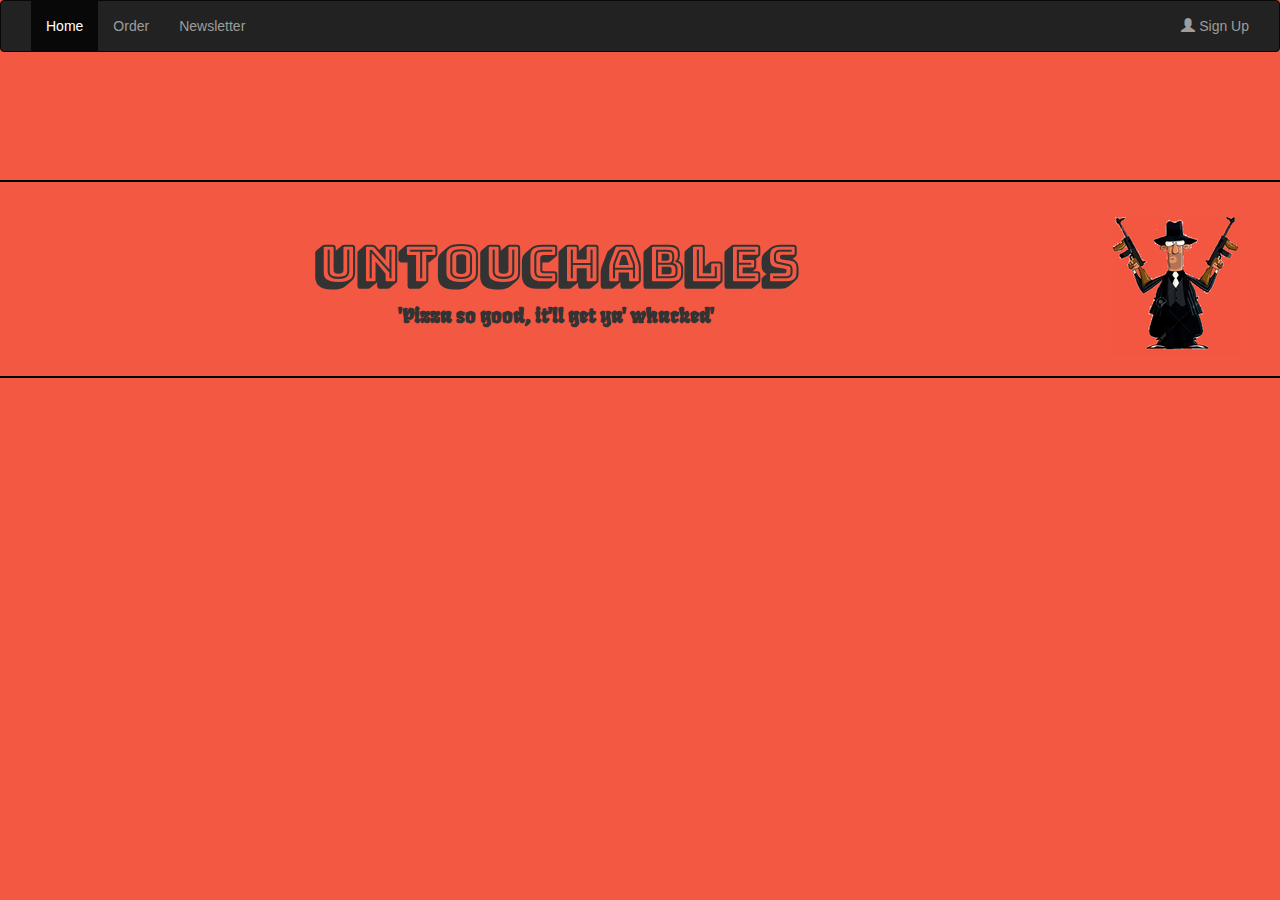
<file: Week1ProjectSWDV235/index.html>
﻿<!DOCTYPE html>
<html lang="en">
<head>
	<title>Untouchables</title>
	<meta charset="utf-8">
	<link href='https://fonts.googleapis.com/css?family=Bungee Shade' rel='stylesheet'>
	<link href='https://fonts.googleapis.com/css?family=Fruktur' rel='stylesheet'>
	<link rel="stylesheet" href="https://maxcdn.bootstrapcdn.com/bootstrap/3.3.7/css/bootstrap.min.css">
	<script src="https://ajax.googleapis.com/ajax/libs/jquery/3.3.1/jquery.min.js"></script>
	<script src="https://maxcdn.bootstrapcdn.com/bootstrap/3.3.7/js/bootstrap.min.js"></script>
	<link rel="stylesheet" href="styles.css">
</head>
<nav class="navbar navbar-inverse">
  <div class="container-fluid">
    <div class="navbar-header">
      <button type="button" class="navbar-toggle" data-toggle="collapse" data-target="#myNavbar">
        <span class="icon-bar"></span>
        <span class="icon-bar"></span>
        <span class="icon-bar"></span>
      </button>

    </div>
    <div class="collapse navbar-collapse" id="myNavbar">
      <ul class="nav navbar-nav">
        <li class="active"><a href="index.html">Home</a></li>
        <li><a href="order.html">Order</a></li>			
        <li><a href="newsletter.html">Newsletter</a></li>
       

      </ul>
      <ul class="nav navbar-nav navbar-right">
        <li><a href="signup.aspx"><span class="glyphicon glyphicon-user"></span> Sign Up</a></li>
        
      </ul>
    </div>
  </div>
</nav>
<body>
<div class="company">
	<img src="images/mobster.png" alt="Mobster">
	<h1>Untouchables</h1>
	<p>'Pizza so good, it'll get ya' whacked'</p>
</div>
</body>
<footer>

</footer>
</html>
</file>
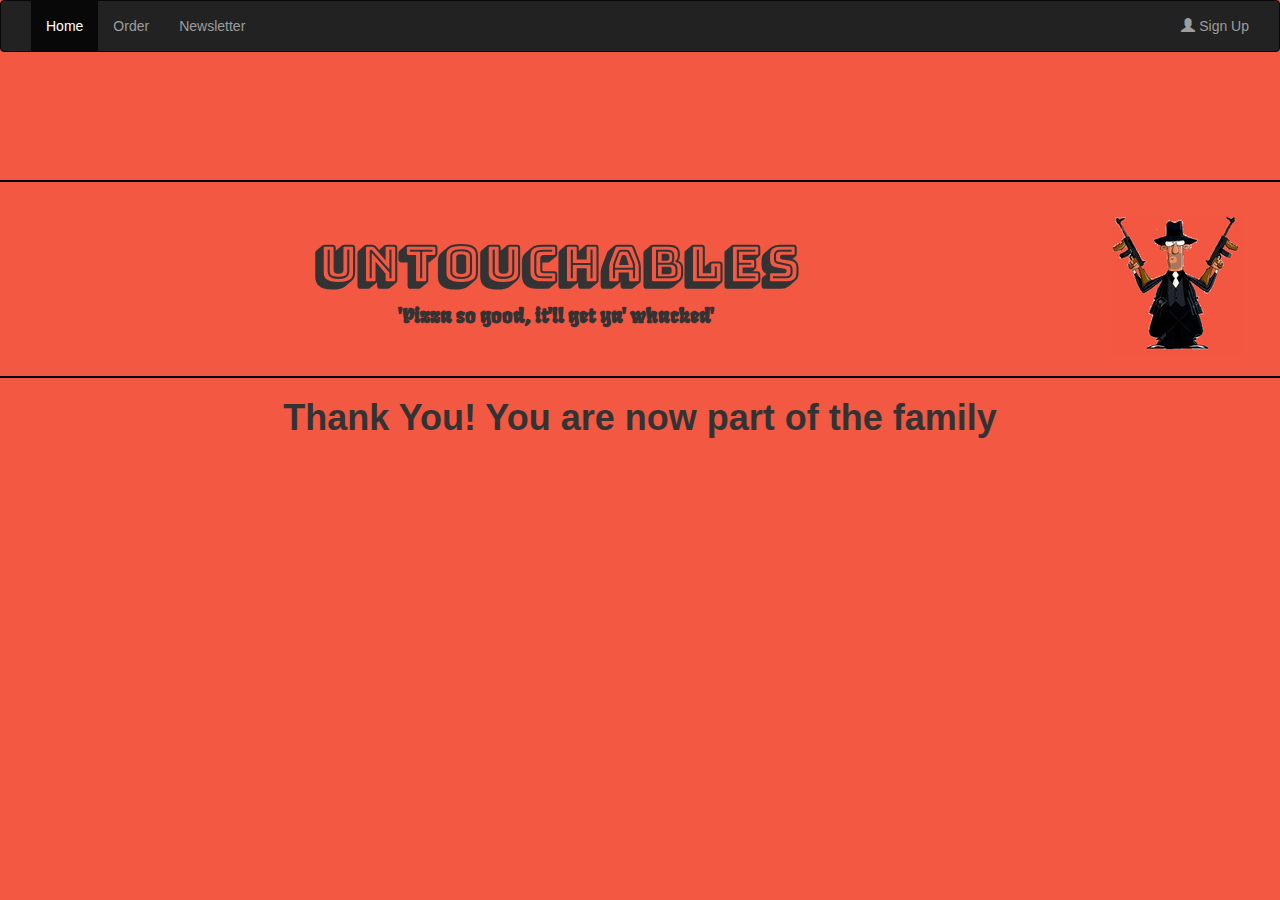
<file: Week1ProjectSWDV235/validation.html>
﻿<!DOCTYPE html>
<html lang="en">
<head>
	<title>Untouchables</title>
	<meta charset="utf-8">
	<link href='https://fonts.googleapis.com/css?family=Bungee Shade' rel='stylesheet'>
	<link href='https://fonts.googleapis.com/css?family=Fruktur' rel='stylesheet'>
	<link rel="stylesheet" href="https://maxcdn.bootstrapcdn.com/bootstrap/3.3.7/css/bootstrap.min.css">
	<script src="https://ajax.googleapis.com/ajax/libs/jquery/3.3.1/jquery.min.js"></script>
	<script src="https://maxcdn.bootstrapcdn.com/bootstrap/3.3.7/js/bootstrap.min.js"></script>
	<link rel="stylesheet" href="styles.css">
</head>
<nav class="navbar navbar-inverse">
  <div class="container-fluid">
    <div class="navbar-header">
      <button type="button" class="navbar-toggle" data-toggle="collapse" data-target="#myNavbar">
        <span class="icon-bar"></span>
        <span class="icon-bar"></span>
        <span class="icon-bar"></span>
      </button>

    </div>
    <div class="collapse navbar-collapse" id="myNavbar">
      <ul class="nav navbar-nav">
        <li class="active"><a href="index.html">Home</a></li>
        <li><a href="order.html">Order</a></li>			
        <li><a href="newsletter.html">Newsletter</a></li>
        

      </ul>
      <ul class="nav navbar-nav navbar-right">
        <li><a href="signup.aspx"><span class="glyphicon glyphicon-user"></span> Sign Up</a></li>
        
      </ul>
    </div>
  </div>
</nav>
<body>
<div class="company">
	<img src="images/mobster.png" alt="Mobster">
	<h1>Untouchables</h1>
	<p>'Pizza so good, it'll get ya' whacked'</p>
</div>
<h1>Thank You! You are now part of the family</h1>
</body>
<footer>

</footer>
</html>
</file>
<file: Week1ProjectSWDV235/styles.css>
body{
  background-color: #f35843;
}
img {
  display: none;
}
.company {
  margin-top: 10%;
  text-align: center;
  border-top: 2px solid #000000;
  border-bottom: 2px solid #000000;
  padding-top: 35px;
  padding-bottom: 35px;
}
.company h1 {
  font-family: 'Bungee Shade', Arial, sans-serif;
  font-size: 5rem;
}
.company p {
  font-weight: bold;
  font-size: 2rem;
  font-family: 'Fruktur', Arial, sans-serif;
}
#gallery img {
  width: 20rem;
  height: 20rem;
  display: inline-block;
  margin: .75rem;
  border: 1px solid #000000;
}
figure {
  display: inline-block;
}
figcaption {
  font-size: 1em;
  text-align: center;
  display: none;
}
.button {
  margin: 10rem;
  position: relative;
  background-color: white;
  border: none;
  color: black;
  padding: 15px 32px;
  text-align: center;
  text-decoration: none;
  display: inline-block;
  font-size: 2rem;
}



@media (min-width: 650px) {

body {
  width: 100%;
  background-color: #f35843;
  background-size: cover;
}

img {
  display: inline;
  margin-right: 3%;
  width: auto;
  float: right;

}

.message {
  background-color: #777777;
  display: inline-block;
  max-width: 50%;
  margin-top: 3%;
  margin-left: 30%;
  padding-top: 10px;
  padding-bottom: 10px;
  text-align: center;
  border: 6px solid #000000;
  border-radius: 6px 6px 6px 6px;
}
footer {
  color: #ffffff;
  position: fixed;
  left: 0;
  bottom: 0;
  width: 100%;
  background-color: #000000;

}

h1{
  text-align: center;
  font-weight: bold;

}

h2{
  padding: 1px;
  border: 1px solid #000000;
  border-radius: 5px 5px 5px 5px;
}
#accordion {
  padding: 1px;
  background-color:#ffffff;
  color: #ffffff;
}
input[type=text],[type=password], textarea, select {
  width: 100%;
  padding: 8px 12px;
  margin: 8px 0;
  display: inline-block;
  border: 1px solid grey;
  border-radius: 4px;
  box-sizing: border-box;
}



#signup label.error {
  font-size: 1em;
  color: #ffffff;
  font-weight: bold;
  display: block;
  margin-left:10rem;
}
#signup  input.error, #signup select.error  {
  background: #666666;
  border: 1px solid white;
}

form {
  height: auto;
  margin-left: 15rem;
  margin-right: 15rem;
  border: 2px solid black;
}

}
table {
  border-collapse: collapse;
}

table, th, td {
  border: 1px solid black;
  text-align: center;
  padding: 2rem;
}
table {
  margin-left: 5rem;
}

.error {
  display: block;
  margin-left: auto;
  margin-right: auto;
  width: 50%;
  height: 50%;
}
</file>
